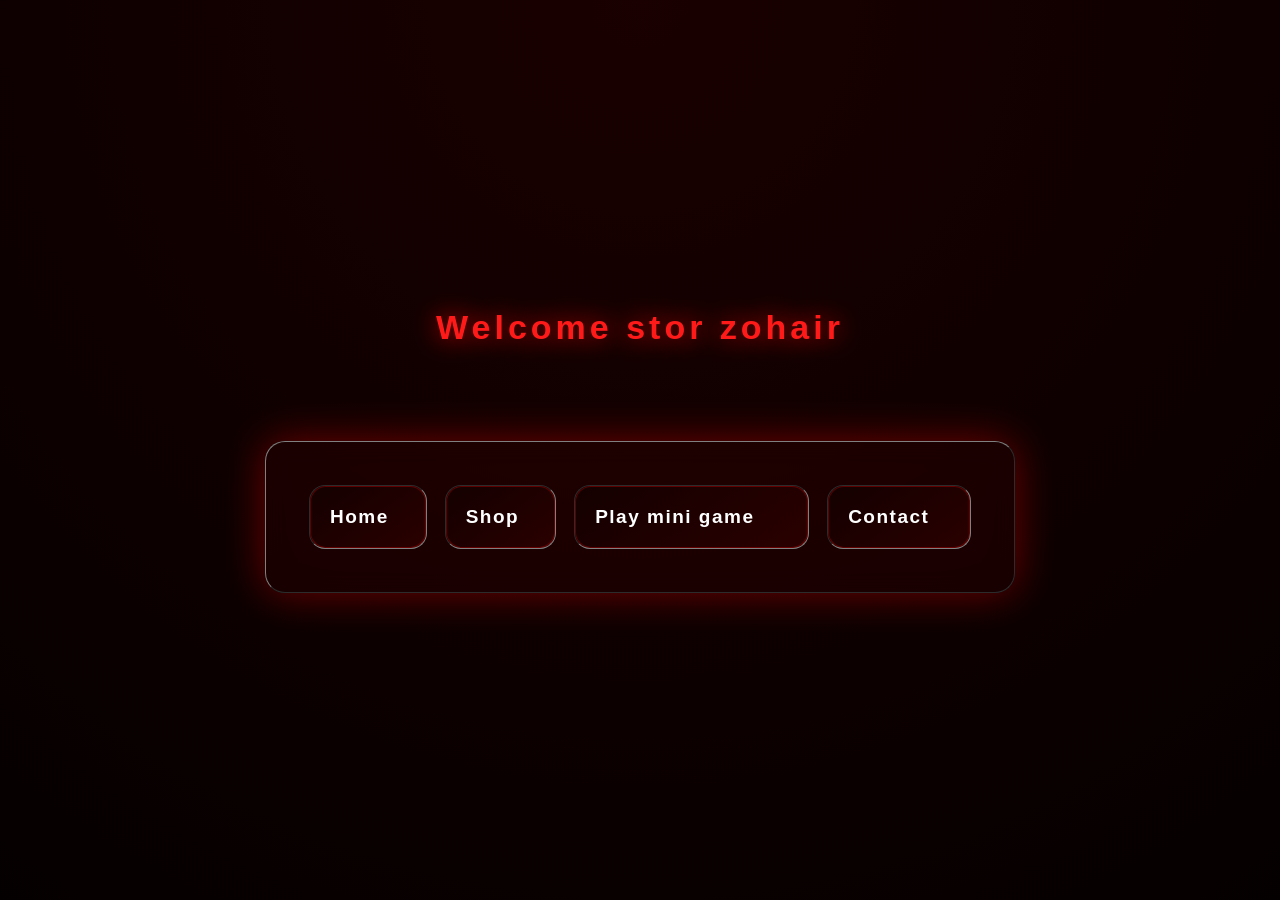
<file: index.html>
<html>
  <head>
    <link rel="stylesheet" href="style.css">
    <title> ZOHAIR SHOP </title>
  </head>
  <body>
    <center>
      <h2>Welcome stor zohair</h2>
      <br> <br> <br> 
      <table width=80% border="1">
        <tr>
      <td><a href="index.html">Home</a>
 <td><a href="shop.html">Shop</a>
 <td><a href="play.html">Play mini game</a>
 <td><a href="Contact.html">Contact</a>
        </tr>
      </table>
    </center>
  </body>
</html>
</file>
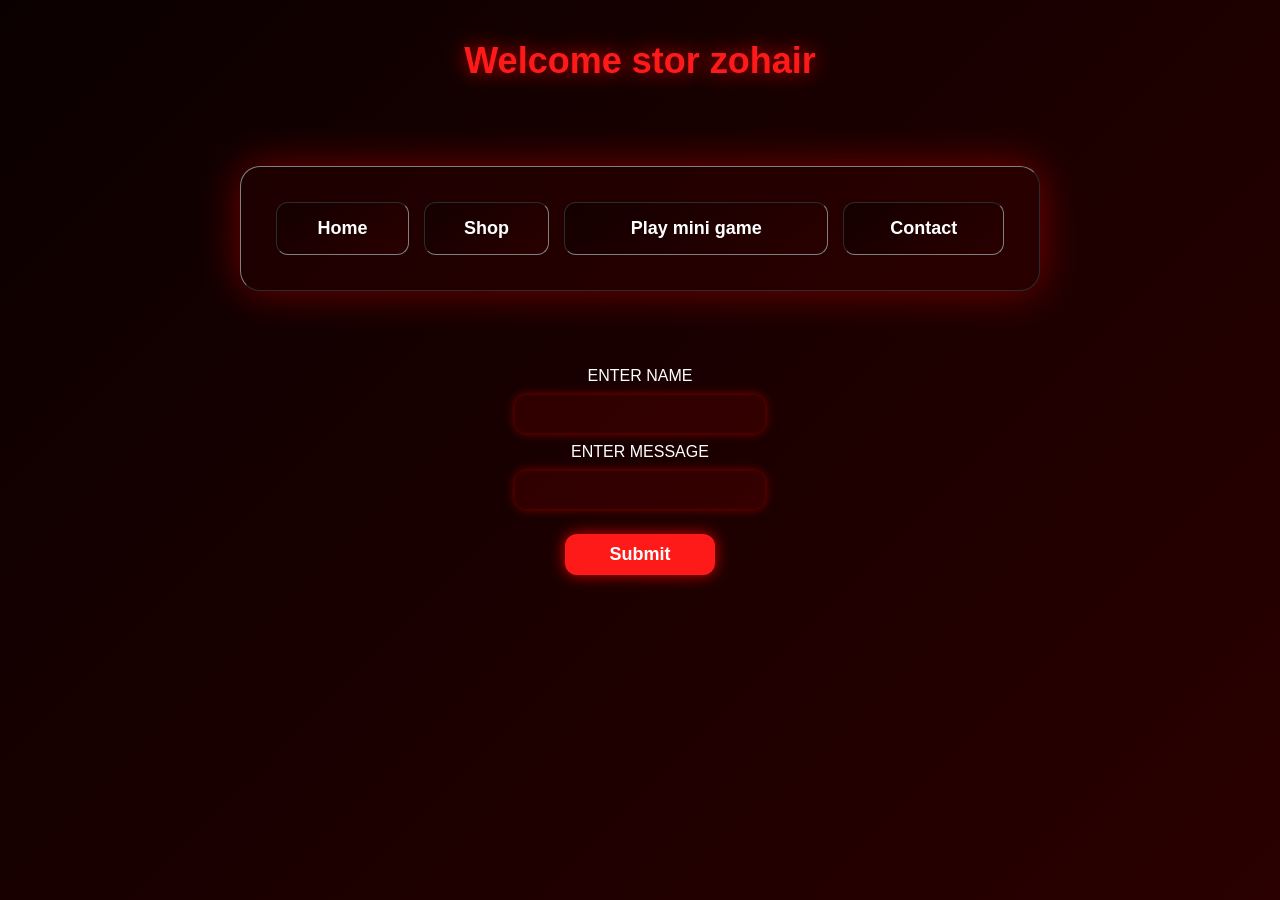
<file: contact.html>
<html>
  <head>
    <link rel="stylesheet" href="style3.css">
    <title> ZOHAIR SHOP </title>
  </head>
  <body>
    <center>
      <h2>Welcome stor zohair</h2>
      <br> <br> <br> 
      <table width=80% border="1">
        <tr>
      <td><a href="index.html">Home</a>
 <td><a href="shop.html">Shop</a>
 <td><a href="play.html">Play mini game</a>
 <td><a href="Contact.html">Contact</a>
        </tr>
      </table>
      
      
      <br> <br>
      ENTER NAME
      <BR> <input type="text">
      <Br> ENTER MESSAGE
      <BR> <input type="text">
     <br> <input type="submit">
    </center>
  </body>
</html>
</file>
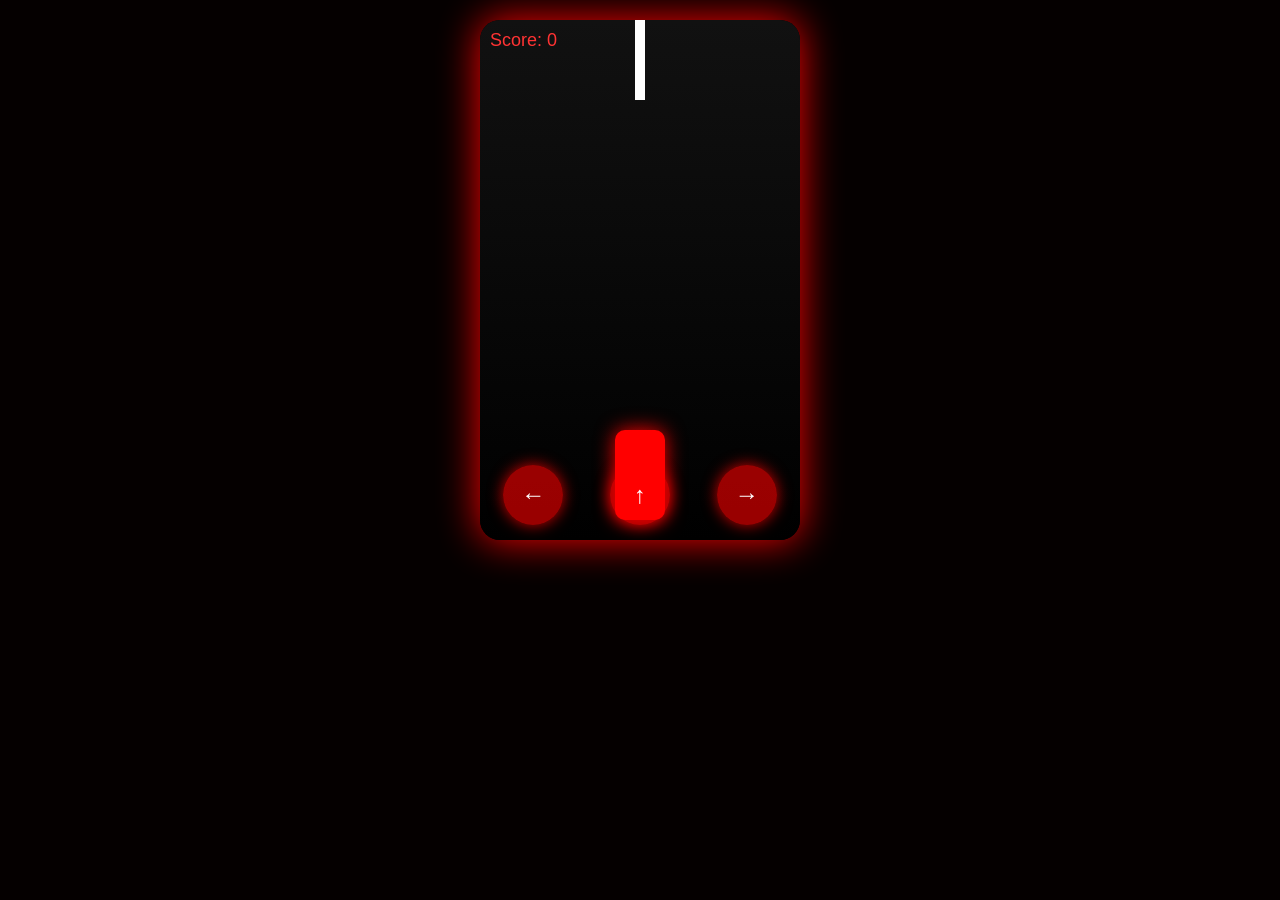
<file: play.html>
<!DOCTYPE html>
<html lang="en">
<head>
<meta charset="UTF-8">
<title>R32 CAR GAME</title>
<link rel="stylesheet" href="style2.css">
</head>
<body>

<div id="game">
  <div id="score">Score: 0</div>
  <div class="road-line"></div>
  <div id="car"></div>

  <!-- أزرار التحكم -->
  <div class="controls">
    <button id="left">←</button>
    <button id="up">↑</button>
    <button id="right">→</button>
  </div>
</div>

<script src="script.js"></script>
</body>
</html>
</file>
<file: style.css>
/* ULTRA RED style.css */

*{
  margin:0;
  padding:0;
  box-sizing:border-box;
}

body{
  min-height:100vh;
  font-family: "Segoe UI", Tahoma, sans-serif;
  background: radial-gradient(circle at top, #1a0000, #050000);
  color:#fff;
  display:flex;
  justify-content:center;
  align-items:center;
}

center{
  width:100%;
}

h2{
  margin-bottom:40px;
  font-size:34px;
  letter-spacing:4px;
  color:#ff1a1a;
  text-shadow:0 0 25px rgba(255,0,0,0.8);
}

table{
  width:80%;
  max-width:750px;
  border-collapse:separate;
  border-spacing:18px;
  background:rgba(255,0,0,0.05);
  backdrop-filter:blur(12px);
  border-radius:20px;
  padding:25px;
  box-shadow:0 0 40px rgba(255,0,0,0.4);
}

td{
  border-radius:16px;
  background:linear-gradient(145deg,#140000,#2a0000);
  transition:0.45s ease;
  box-shadow:inset 0 0 0 1px rgba(255,0,0,0.3);
}

td:hover{
  transform:translateY(-8px) scale(1.07);
  box-shadow:0 0 35px rgba(255,0,0,0.9);
}

a{
  display:block;
  padding:20px;
  font-size:19px;
  font-weight:700;
  text-decoration:none;
  color:#fff;
  letter-spacing:1.5px;
  transition:0.4s;
}

td:hover a{
  color:#ff2b2b;
  text-shadow:0 0 15px #ff0000;
}
</file>
<file: style3.css>
/* style3.css */

* {
  margin: 0;
  padding: 0;
  box-sizing: border-box;
  font-family: "Segoe UI", Tahoma, sans-serif;
}

body {
  background: linear-gradient(135deg, #0b0000, #2a0000);
  color: #fff;
}

center {
  width: 100%;
  padding-top: 40px;
}

/* العنوان */
h2 {
  font-size: 36px;
  color: #ff1a1a;
  text-shadow: 0 0 20px rgba(255,0,0,0.8);
  margin-bottom: 30px;
}

/* الجدول */
table {
  width: 80%;
  max-width: 800px;
  border-collapse: separate;
  border-spacing: 15px;
  background: rgba(255,0,0,0.05);
  border-radius: 20px;
  padding: 20px;
  box-shadow: 0 0 40px rgba(255,0,0,0.4);
  margin-bottom: 40px;
}

td {
  border-radius: 12px;
  background: linear-gradient(145deg, #140000, #2a0000);
  text-align: center;
  transition: 0.4s;
}

td:hover {
  transform: translateY(-5px);
  box-shadow: 0 0 25px rgba(255,0,0,0.8);
}

a {
  display: block;
  padding: 15px;
  font-size: 18px;
  font-weight: 600;
  color: #fff;
  text-decoration: none;
  transition: 0.3s;
}

td:hover a {
  color: #ff4d4d;
  text-shadow: 0 0 15px #ff0000;
}

/* المدخلات */
input[type="text"] {
  width: 250px;
  padding: 10px 15px;
  margin: 10px 0;
  border-radius: 12px;
  border: none;
  outline: none;
  background: rgba(255,0,0,0.1);
  color: #fff;
  font-size: 16px;
  box-shadow: 0 0 10px rgba(255,0,0,0.5);
  transition: 0.3s;
}

input[type="text"]:focus {
  background: rgba(255,0,0,0.2);
  box-shadow: 0 0 20px rgba(255,0,0,0.8);
}

/* زر الإرسال */
input[type="submit"] {
  width: 150px;
  padding: 10px 0;
  border-radius: 12px;
  border: none;
  background: #ff1a1a;
  color: #fff;
  font-size: 18px;
  font-weight: bold;
  cursor: pointer;
  box-shadow: 0 0 15px rgba(255,0,0,0.8);
  transition: 0.3s;
  margin-top: 15px;
}

input[type="submit"]:hover {
  background: #ff4d4d;
  box-shadow: 0 0 25px rgba(255,0,0,1);
  transform: translateY(-3px);
}
</file>
<file: style2.css>
*{margin:0; padding:0; box-sizing:border-box;}

body{
  background:#050000;
  display:flex;
  justify-content:center;
  align-items:flex-start;
  height:100vh;
  font-family:Arial;
  color:white;
}

#game{
  position:relative;
  width:320px;
  height:520px;
  background:linear-gradient(#111,#000);
  overflow:hidden;
  border-radius:20px;
  box-shadow:0 0 40px red;
  margin-top:20px;
}

#score{
  position:absolute;
  top:10px;
  left:10px;
  color:#ff3333;
  font-size:18px;
}

.road-line{
  position:absolute;
  width:10px;
  height:80px;
  background:white;
  left:50%;
  transform:translateX(-50%);
  animation:road 1s linear infinite;
}

@keyframes road{
  from{top:-100px;}
  to{top:600px;}
}

#car{
  position:absolute;
  width:50px;
  height:90px;
  background:red;
  bottom:20px;
  left:135px;
  border-radius:10px;
  box-shadow:0 0 20px red;
}

.enemy{
  position:absolute;
  width:50px;
  height:90px;
  background:#444;
  top:-120px;
  border-radius:10px;
}

/* ===== أزرار التحكم ===== */
.controls{
  position:absolute;
  bottom:15px;
  width:100%;
  display:flex;
  justify-content:space-around;
  pointer-events:none;
}

button{
  pointer-events:all;
  width:60px;
  height:60px;
  border-radius:50%;
  border:none;
  background: rgba(255,0,0,0.6);
  color:white;
  font-size:24px;
  font-weight:bold;
  box-shadow:0 0 15px rgba(255,0,0,0.8);
  transition:0.2s;
}

button:active{
  transform:scale(1.1);
  box-shadow:0 0 25px rgba(255,0,0,1);
}
</file>
